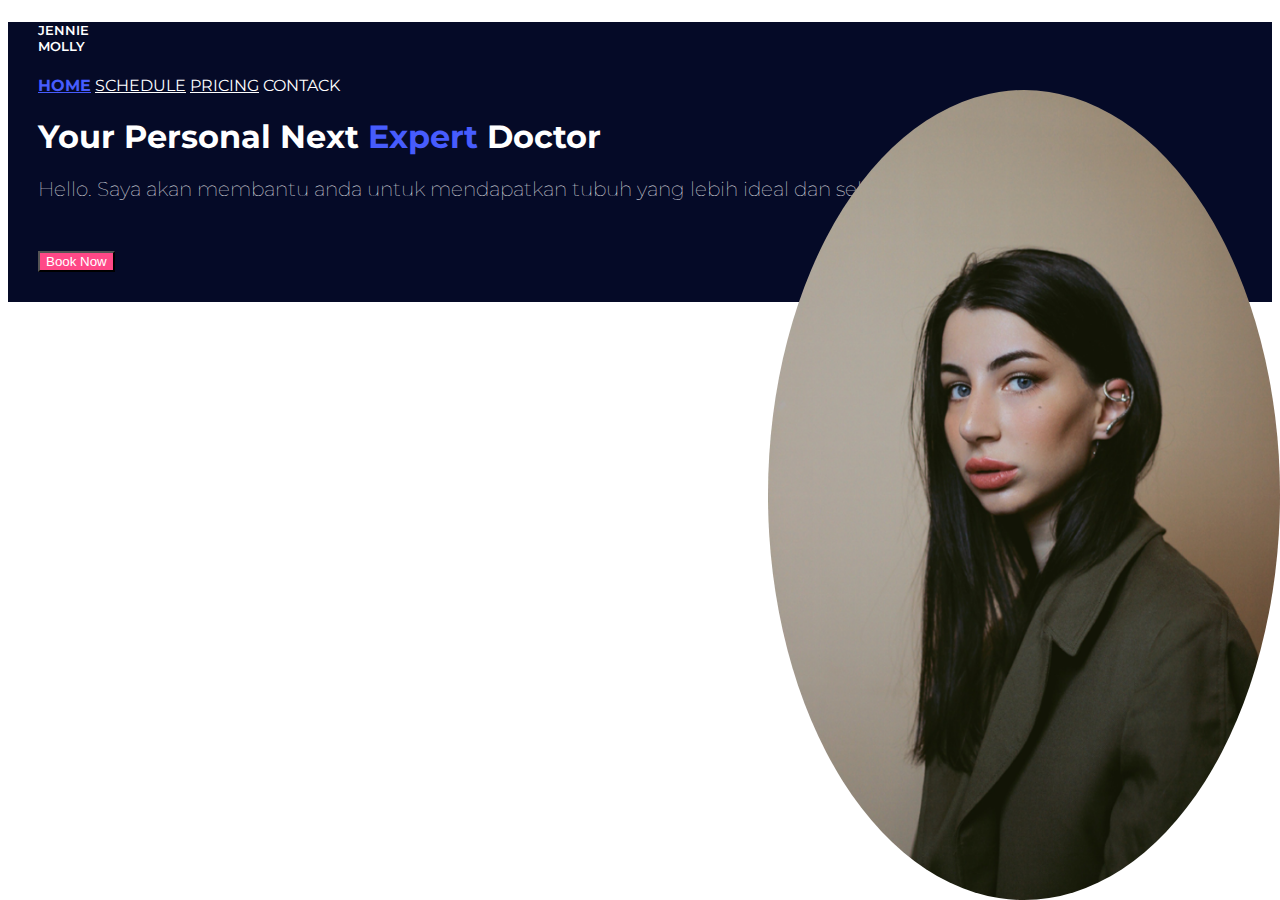
<file: index.html>
<!DOCTYPE html>
<html lang="en">
  <head>
    <!-- Required meta tags -->
    <meta charset="utf-8" />
    <meta name="viewport" content="width=device-width, initial-scale=1" />

    <!-- Bootstrap CSS -->
    <link href="https://cdn.jsdelivr.net/npm/bootstrap@5.1.3/dist/css/bootstrap.min.css" rel="stylesheet" integrity="sha384-1BmE4kWBq78iYhFldvKuhfTAU6auU8tT94WrHftjDbrCEXSU1oBoqyl2QvZ6jIW3" crossorigin="anonymous" />
    <!-- font google -->
    <link href="https://fonts.googleapis.com/css2?family=Montserrat:wght@100;400;600&family=Viga&display=swap" rel="stylesheet" />
    <!-- my css -->
    <link rel="stylesheet" href="style.css" />

    <title>Vcard Jennie Molly</title>
  </head>
  <body>
    <div class="container mt-5">
      <div class="card" style="background-color: #050a27">
        <div class="card-body pl-5">
          <nav class="nav mt-3 nav-fluid">
            <h5>Jennie<br />Molly</h5>
            <a class="nav-link active" aria-current="page" href="#">Home</a>
            <a class="nav-link" href="#">Schedule</a>
            <a class="nav-link" href="#">Pricing</a>
            <a class="nav-link">Contack</a>
          </nav>
          <div class="row main mt-3">
            <div class="col-md-6">
              <h1 class="display-3">Your Personal Next <span>Expert</span> Doctor</h1>
              <p>Hello. Saya akan membantu anda untuk mendapatkan tubuh yang lebih ideal dan sehat selalu</p>
              <button class="btn btn-lg">Book Now</button>
            </div>
          </div>
          <img src="img/img1.png" class="bg-img img-thumbnail img-fluid" />
        </div>
      </div>
    </div>

    <!-- Optional JavaScript; choose one of the two! -->

    <!-- Option 1: Bootstrap Bundle with Popper -->
    <script src="https://cdn.jsdelivr.net/npm/bootstrap@5.1.3/dist/js/bootstrap.bundle.min.js" integrity="sha384-ka7Sk0Gln4gmtz2MlQnikT1wXgYsOg+OMhuP+IlRH9sENBO0LRn5q+8nbTov4+1p" crossorigin="anonymous"></script>

    <!-- Option 2: Separate Popper and Bootstrap JS -->
    <!--
    <script src="https://cdn.jsdelivr.net/npm/@popperjs/core@2.10.2/dist/umd/popper.min.js" integrity="sha384-7+zCNj/IqJ95wo16oMtfsKbZ9ccEh31eOz1HGyDuCQ6wgnyJNSYdrPa03rtR1zdB" crossorigin="anonymous"></script>
    <script src="https://cdn.jsdelivr.net/npm/bootstrap@5.1.3/dist/js/bootstrap.min.js" integrity="sha384-QJHtvGhmr9XOIpI6YVutG+2QOK9T+ZnN4kzFN1RtK3zEFEIsxhlmWl5/YESvpZ13" crossorigin="anonymous"></script>
    -->
  </body>
</html>
</file>
<file: style.css>
body {
  font-family: "Montserrat", sans-serif;
}
nav,
.nav a {
  text-transform: uppercase;
  color: white;
}
nav a.active {
  color: #475cfd;
  font-weight: bold;
}
nav a:hover {
  color: #475cfd;
}
nav h5 {
  font-weight: 600;
  margin-right: 50px;
}
.main {
  color: white;
}
.main h1 span {
  font-weight: bold;
  color: #475cfd;
}
.main p {
  font-size: 20px;
  font-weight: 100;
  margin-top: 20px;
}
.main button {
  background-color: #ff4887;
  color: white;
  margin-top: 30px;
}
.card-body {
  padding-bottom: 30px;
  margin-left: 30px;
}
.bg-img {
  position: absolute;
  bottom: 0;
  right: 0;
  width: 40%;
  height: 90%;
  border-radius: 70%;
}
</file>
